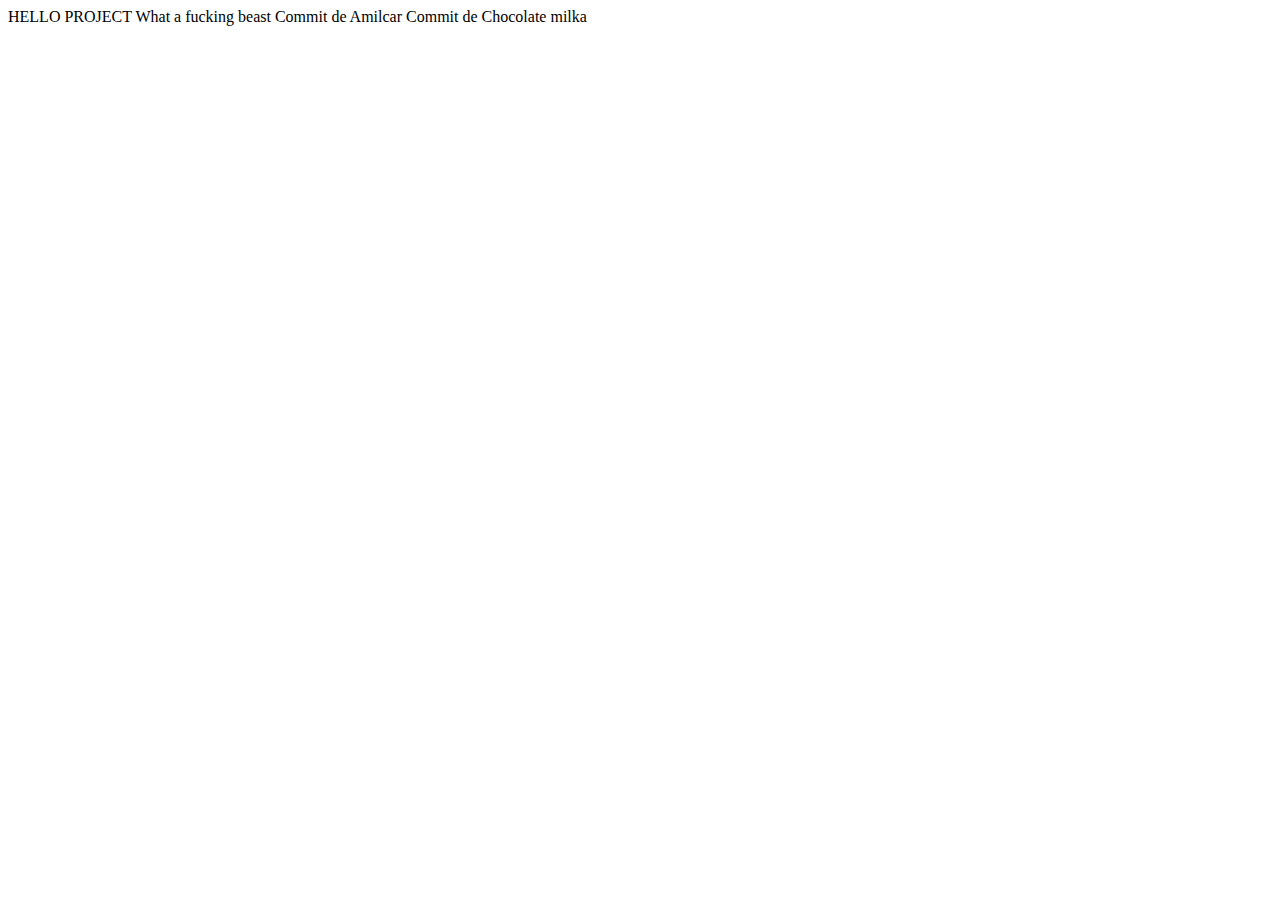
<file: web/index.html>
<!DOCTYPE html>
<!--
To change this license header, choose License Headers in Project Properties.
To change this template file, choose Tools | Templates
and open the template in the editor.
-->
<html>
    <head>
        <title>TODO supply a title</title>
        <meta charset="UTF-8">
        <meta name="viewport" content="width=device-width, initial-scale=1.0">
    </head>
    <body>
        <div>HELLO PROJECT <!--PRUEBA COMMIT CARLOS PAÚS TORRES-->
        What a fucking beast
        Commit de Amilcar
        Commit de Chocolate milka
        </div>
    </body>
</html>
</file>
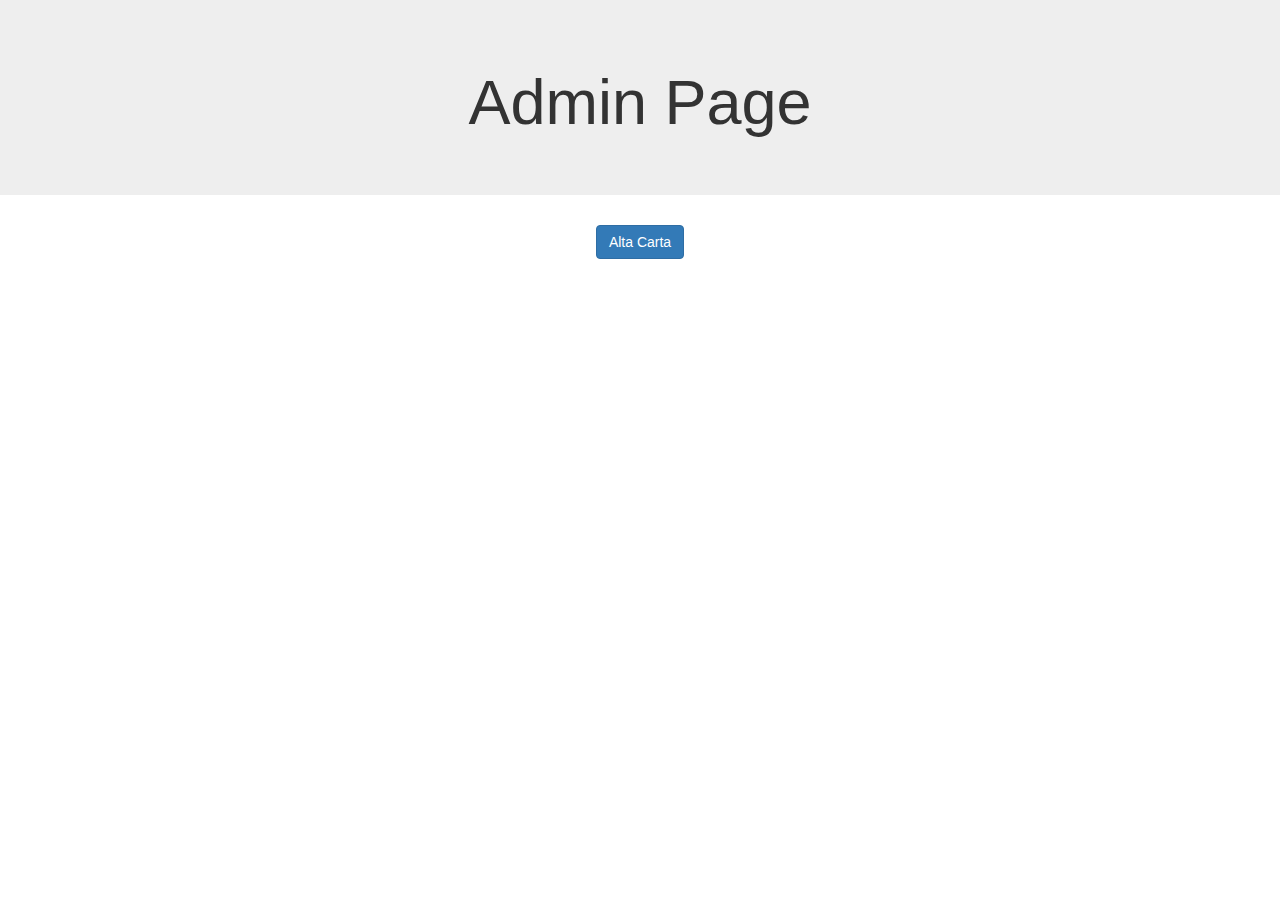
<file: web/homeadmin.html>
<!DOCTYPE html>
<!--
To change this license header, choose License Headers in Project Properties.
To change this template file, choose Tools | Templates
and open the template in the editor.
-->
<html>
    <head>
        <title>TODO supply a title</title>
        <meta charset="UTF-8">
        <meta name="viewport" content="width=device-width, initial-scale=1.0">
        <link rel="stylesheet" href="https://maxcdn.bootstrapcdn.com/bootstrap/3.3.7/css/bootstrap.min.css">
        <script src="https://ajax.googleapis.com/ajax/libs/jquery/3.2.0/jquery.min.js"></script>
        <script src="https://maxcdn.bootstrapcdn.com/bootstrap/3.3.7/js/bootstrap.min.js"></script>
    </head>
    <body>

        <div class="jumbotron text-center">
            <h1>Admin Page</h1>
        </div>

    <center>
        <div class="container">
            <button type="button" class="btn btn-primary" data-toggle="modal" data-target="#myModal">Alta Carta</button>
        </div>
    </center> 
    <!-- Alta Carta -->
    <div id="myModal" class="modal fade" role="dialog">
        <div class="modal-dialog">

            <!-- Modal content-->
            <div class="modal-content">
                <div class="modal-body">
                    <form action="AltaCarta" method="POST">
                        <div class="modal-header">
                            <button type="button" class="close" data-dismiss="modal">&times;</button>
                            <h4 class="modal-title">Alta Carta</h4>
                        </div>
                        <div class="form-group">
                            <label for="nombre"><span class="glyphicon glyphicon-user"></span> Nombre</label>
                            <input type="text" class="form-control" id="nombre" name="nombre" placeholder="Introduce Nombre de la Carta">
                        </div>
                        <div class="form-group">
                            <label for="media"><span class="glyphicon glyphicon-eye-open"></span> Media</label>
                            <input type="text" class="form-control" id="media" name="media" placeholder="Introduce la Media">
                        </div>
                        <div class="form-group">
                            <label for="posicion"><span class="glyphicon glyphicon-eye-open"></span> Posicion</label>
                            <input type="text" class="form-control" id="posicion" name="posicion" placeholder="Introduce la Posicion">
                        </div>
                        <div class="form-group">
                            <label for="equipo"><span class="glyphicon glyphicon-flag"></span> Equipo</label>
                            <input type="text" class="form-control" id="equipo" name="equipo" placeholder="Introduce el Equipo">
                        </div>
                        <div class="form-group">
                            <label for="pais"><span class="glyphicon glyphicon-globe"></span> Pais</label>
                            <input type="text" class="form-control" id="pais" name="pais" placeholder="Introduce el Pais">
                        </div>
                        <div class="form-group">
                            <label for="velocidad"><span class="	glyphicon glyphicon-flash"></span> Velocidad</label>
                            <input type="text" class="form-control" id="velocidad" name="velocidad" placeholder="Introduce la Velocidad">
                        </div>
                        <div class="form-group">
                            <label for="disparo"><span class="glyphicon glyphicon-screenshot"></span> Disparo</label>
                            <input type="text" class="form-control" id="disparo" name="disparo" placeholder="Introduce el Disparo">
                        </div>
                        <div class="form-group">
                            <label for="pase"><span class="glyphicon glyphicon-chevron-right"></span> Pase</label>
                            <input type="text" class="form-control" id="pase" name="pase" placeholder="Introduce el Pase">
                        </div>
                        <div class="form-group">
                            <label for="regate"><span class="glyphicon glyphicon-move"></span> Regate</label>
                            <input type="text" class="form-control" id="regate" name="regate" placeholder="Introduce el Regate">
                        </div>
                        <div class="form-group">
                            <label for="defensa"><span class="glyphicon glyphicon-eye-open"></span> Defensa</label>
                            <input type="text" class="form-control" id="defensa" name="defensa" placeholder="Introduce la Defensa">
                        </div>
                        <div class="form-group">
                            <label for="fisico"><span class="glyphicon glyphicon-eye-open"></span> Fisico</label>
                            <input type="text" class="form-control" id="fisico" name="fisico" placeholder="Introduce el Físico">
                        </div>
                        <div class="form-group">
                            <label for="tipo"><span class="glyphicon glyphicon-eye-open"></span> Tipo</label>
                            <input type="text" class="form-control" id="tipo" name="tipo" placeholder="Introduce el Tipo">
                        </div>
                        <button type="submit" class="btn btn-default">Submit</button>
                        <div class="modal-footer">
                            <button type="button" class="btn btn-default" data-dismiss="modal">Close</button>
                        </div>
                    </form>
                </div>
            </div>  
        </div>
    </div>
</body>
</html>
<!--(idcarta int not null primary key AUTO_INCREMENT,
nombre varchar (20),
media int,
posicion varchar (20),
equipo varchar (20),
pais varchar (20),
velocidad int,
disparo int,
pase int,
regate int,
defensa int,
fisico int,
tipo varchar (20),
likes int,
dislikes int);-->
</file>
